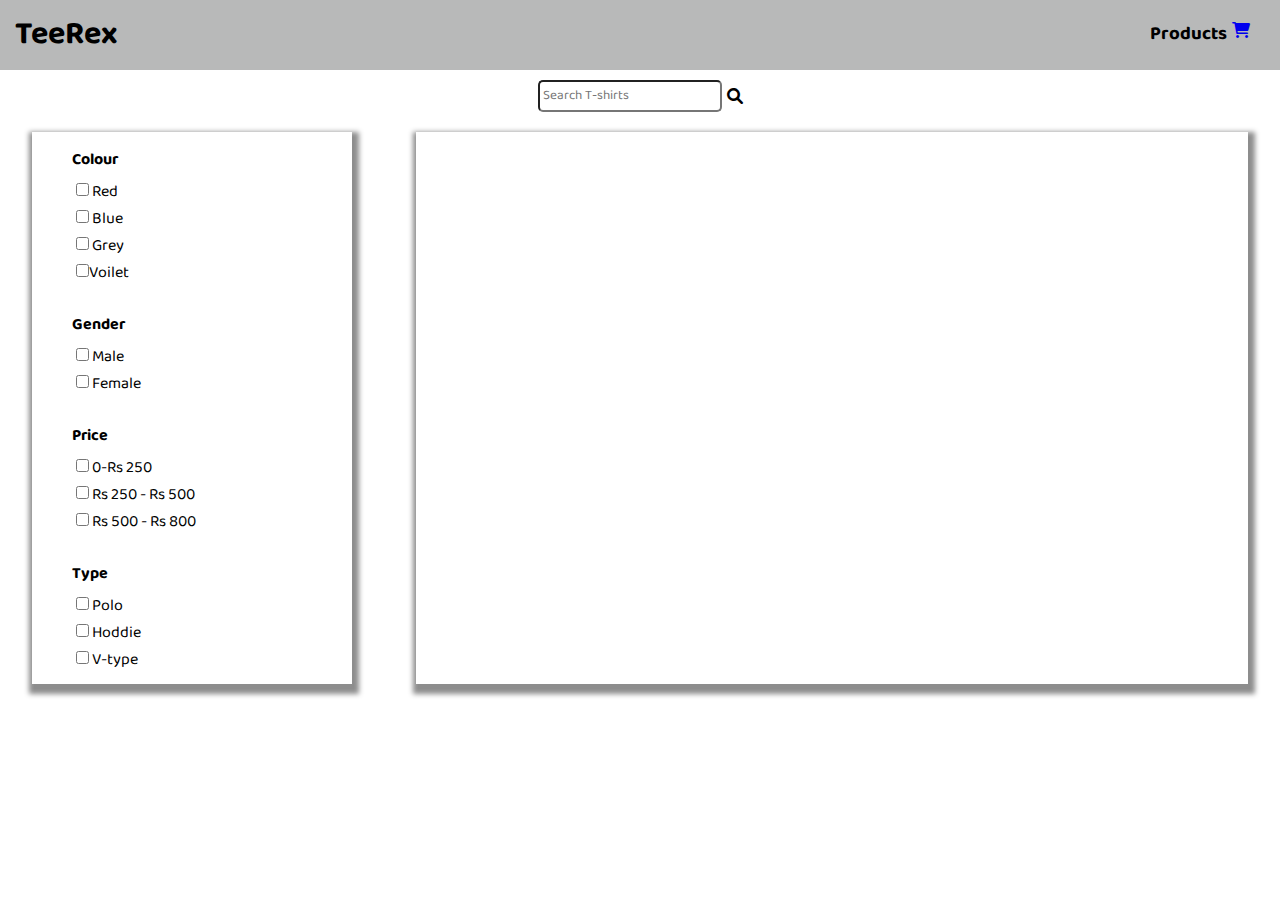
<file: index.htm>
<!DOCTYPE html>
<html lang="en">
  <head>
    <meta charset="UTF-8" />
    <meta http-equiv="X-UA-Compatible" content="IE=edge" />
    <meta name="viewport" content="width=device-width, initial-scale=1.0" />
    <title>TeeRex Store- Geek Trust</title>
    <link rel="stylesheet" href="style.css" />
    <link
      rel="stylesheet"
      href="https://cdnjs.cloudflare.com/ajax/libs/font-awesome/6.1.1/css/all.min.css"
      integrity="sha512-KfkfwYDsLkIlwQp6LFnl8zNdLGxu9YAA1QvwINks4PhcElQSvqcyVLLD9aMhXd13uQjoXtEKNosOWaZqXgel0g=="
      crossorigin="anonymous"
      referrerpolicy="no-referrer"
    />

    <link
      rel="stylesheet"
      href="https://cdnjs.cloudflare.com/ajax/libs/font-awesome/6.0.0/css/all.min.css"
      integrity="sha512-9usAa10IRO0HhonpyAIVpjrylPvoDwiPUiKdWk5t3PyolY1cOd4DSE0Ga+ri4AuTroPR5aQvXU9xC6qOPnzFeg=="
      crossorigin="anonymous"
      referrerpolicy="no-referrer"
    />
  </head>
  <body>
    <section class="intro">
      <h1>TeeRex</h1>

      <div>
        <h3>Products</h3>
        <a href="cart.html" target="_blank"><i class="fa-solid fa-cart-shopping"></i></a>
        
      </div>
    </section>

    <div class="search">
      <input type="text" id="search-r" placeholder="Search T-shirts"  />

      <i class="fa-solid fa-magnifying-glass" onclick="searchResult()"></i>
      <i class="fa-solid fa-filter"></i>
    </div>
    <section class="main-content">
      <div class="box1">
        <div class="filter-box">
          <h4>Colour</h4>
          <input type="checkbox" id="colorf" name="red" value="red"  onclick="filtercolor(value)"/>
          <label >Red</label><br />
          <input type="checkbox" id="colorf" name="blue" value="blue" onclick="filtercolor(value)"  />
          <label >Blue</label><br />
          <input type="checkbox" id="colorf" name="grey" value="grey" onclick="filtercolor(value)" />
          <label >Grey</label><br />
          <input type="checkbox" id="colorf" name="voilet" value="voilet" onclick="filtercolor(value)">Voilet</label><br />
          
        </div>
        <div class="filter-box">
          <h4>Gender</h4>
          <input type="checkbox" id="red" name="red" value="Red"  />
          <label >Male</label><br />
          <input type="checkbox" id="red" name="red" value="Red" />
          <label >Female</label><br />
        </div>
        <div class="filter-box">
          <h4>Price</h4>

          <input type="checkbox" id="red" name="red" value="Red" />
          <label >0-Rs 250</label><br />
          <input type="checkbox" id="red" name="red" value="Red" />
          <label>Rs 250 - Rs 500</label><br />
          <input type="checkbox" id="red" name="red" value="Red" />
          <label >Rs 500 - Rs 800</label><br />
        </div>
        <div class="filter-box">
          <h4>Type</h4>

          <input type="checkbox" id="red" name="red" value="Red" />
          <label>Polo</label><br />
          <input type="checkbox" id="red" name="red" value="Red" />
          <label>Hoddie</label><br />
          <input type="checkbox" id="red" name="red" value="Red" />
          <label>V-type</label><br />
        </div>
      </div>

      <div class="box2" id="box-f">
        <!-- <div class="card">
            <img src="images/sh1.jpg" alt="">

            <div>
            <p>Price</p>
            <button >Add to Cart</button>
            </div>
            

        </div>

        <div class="card">
            <img src="images/sh1.jpg" alt="">

            <div>
            <p>Price</p>
            <button>Add to Cart</button>
            </div>
            

        </div>

        <div class="card">
            <img src="images/sh1.jpg" alt="">

            <div>
            <p>Price</p>
            <button>Add to Cart</button>
            </div>
            

        </div>

        <div class="card">
            <img src="images/sh1.jpg" alt="">

            <div>
            <p>Price</p>
            <button>Add to Cart</button>
            </div>
            

        </div>

        <div class="card">
            <img src="images/sh1.jpg" alt="">

            <div>
            <p>Price</p>
            <button>Add to Cart</button>
            </div>
            

        </div>

        <div class="card">
            <img src="images/sh1.jpg" alt="">

            <div>
            <p>Price</p>
            <button>Add to Cart</button>
            </div>
            

        </div> -->

        
        
      </div>
    </section>
  </body>
  <script src="script.js"></script>
  <script src="cart.js"></script>
</html>
</file>
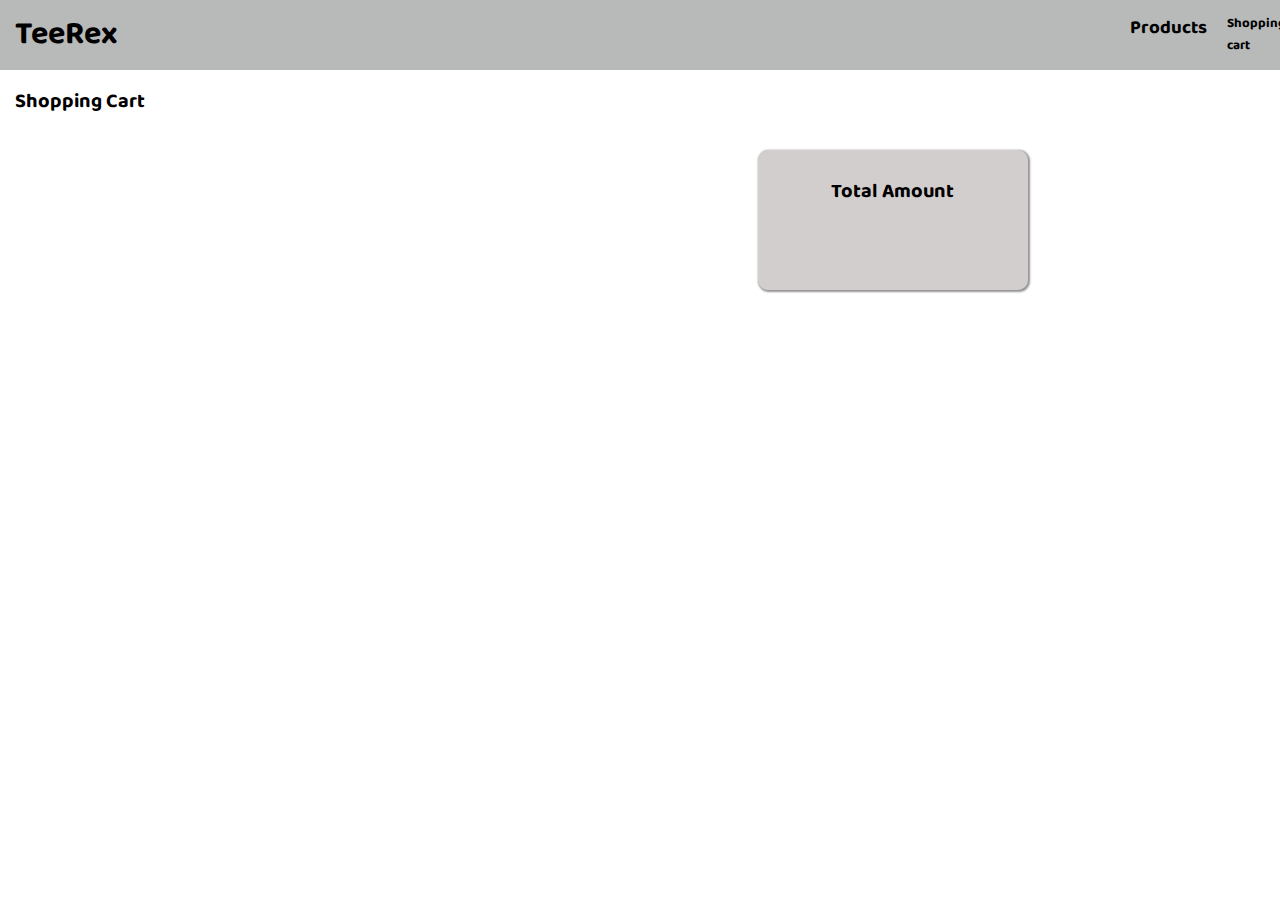
<file: cart.html>
<!DOCTYPE html>
<html lang="en">
<head>
    <meta charset="UTF-8">
    <meta http-equiv="X-UA-Compatible" content="IE=edge">
    <meta name="viewport" content="width=device-width, initial-scale=1.0">
    <title>Shopping Cart</title>
    <link rel="stylesheet" href="style.css">
</head>
<body>
    <section class="intro">
        <h1>TeeRex</h1>
  
        <div id="right-titles">
          <h3>Products</h3>
          <h5>Shopping cart</h5>
          
        </div>
      </section>

      <h2>Shopping Cart</h2>

      <section class="main-content-section">

        <div class="final-cart" id="fin-sec">
        

        </div>

        <div class="final-amt">
          <h2>Total Amount</h2>
          <p id="sum"></p>

          <div>
            
          </div>

        </div>

        
      </section>

     

      

      <!-- <p id="pricechk"></p> -->
  
    
</body>
<script src="cart.js"></script>
<script src="script.js"></script>
</html>
</file>
<file: style.css>
@import url('https://fonts.googleapis.com/css2?family=Baloo+Bhaijaan+2&display=swap');

*{
    padding: 0;
    margin: 0;
    font-family: 'Baloo Bhaijaan 2', cursive;
}

.intro{
    display: flex;
    flex-direction: row;
    width: 100vw;
    height: 70px;
    background-color: rgb(184, 185, 185);
    justify-content: space-between;
    align-items: center;
    
}
.intro h1{
    margin-left: 15px;
}

.intro>div{
    width: 100px;
    display: flex;
    margin-right: 30px;
    justify-content: space-between;
    
}


/* search button */

.search{
    display: flex;
    margin-top: 10px;
    align-items: center;
    justify-content: center;
}

.search .fa-filter{
    display: none;
}
.search>input{
    border-radius: 5px;
    margin-right: 5px;
    padding: 3px;
}
@media(max-width:700px){
    .search .fa-filter{
        display: block;
    }

}


/*style for main content starts here */
.main-content{
    display: flex;
    justify-content: space-around;
    margin-top: 20px;
}

.box1{
    width: 25%;
    height:auto;
    /* border: 2px solid red; */
    box-shadow: 2px 5px 5px 5px rgb(141, 141, 141);
    display: flex;
    flex-direction: column;
   /* justify-content: space-evenly; */
   
    
    
}

.box2{
    width: 65%;
    height: auto;
    /* border: 2px solid black; */
    display: flex;
    flex-wrap: wrap;
    justify-content: space-evenly;
    box-shadow: 2px 5px 5px 5px rgb(141, 141, 141);
}

.card{
    width: 260px;
    height: 280px;
    /* border: 2px solid blue; */
    margin-top: 30px;
    box-shadow: 1px 2px 5px 3px rgb(141, 141, 141);
    background-color: rgb(252, 252, 252);
}
.card img{
    width: 100%;
    height: 215px;
}

.card>div{
    display: flex;
    justify-content: space-between;
    margin-top: -5px;
    margin-left: 10px;
    margin-right: 10px;
    font-size: 20px;
}

#add-to-cart{
    height: 24px;
    margin-top: 4px;
}

@media(max-width:700px){
    .box1{
        display: none;
    }

    .box2{
        width: 100%;
        flex-direction: column;
        flex-wrap: wrap;
        height: 100%;
    }

    .card{
        width: 350px;
        height: 350px;
       margin: auto;
       margin-top: 20px;

    }
}



.filter-box{
    width: 150px;
    height: auto;
    /* border: 2px solid black; */
    margin-left: 30px;
    padding: 10px;
}

.filter-box h4{
    margin-top: 5px;
    margin-bottom: 5px;

}

.filter-box input{
    margin-left: 4px;
}



/* Shopping cart styling */

h2{
    margin: 15px;
    font-size: 20px;
}

#right-titles{
    margin-right: 50px;
    display: flex;
    justify-content: space-around;
}
#right-titles>h3{
margin-right: 20px;
}

.final-selected{
    width: 450px;
    height: 150px;
    /* border: 2px solid red; */
    display: flex;
    justify-content: space-between;
    align-items: center;
    /* margin: 25px; */
    margin-bottom: 1px;
    /* padding: 15px; */
    margin-left: 25px;
    margin-top: 15px;
    padding-left: 10px;
    padding-right: 10px;
    border-radius: 10px;
    background-color: rgb(211, 206, 206);
    box-shadow: 1px 1px 2px 1px rgb(148, 148, 148);


}

.final-selected img{
    width: 120px;
    height: 120px;
    box-shadow: 1px 1px 2px 1px rgb(148, 148, 148);
    border-radius: 5px;
}

.final-cart{
    display: flex;
    flex-direction: column;
}





/* final amount section */

.main-content-section{
    display: flex;
    flex-direction: row;
    justify-content: space-around;
}

.final-amt{
    width: 250px;
    height: 120px;
    box-shadow: 1px 1px 2px 1px rgb(148, 148, 148);
    background-color: rgb(211, 206, 206);
    margin-top: 15px;
    border-radius: 10px;
    text-align: center;
    padding: 10px;
}

@media(max-width:700px){
    
    .main-content-section{
        justify-content: center;
        flex-direction: column;
        align-items: center;
    }

    .final-amt{

        margin: auto;
        margin-top: 25px;
    }

    .final-selected{
        flex-direction: column;
        height: 265px;
        width: 350px;
        padding: 10px;
    }
    .final-selected img{
        width: 150px;
        height: 150px;
    }
    #price{
        text-align: center;
    }
    #right-titles{
        margin-right: 55px;
    }


    
}



/* quantity button */

ul{
    display: flex;
}
ul li{
    text-decoration: none;
    list-style: none;
    
}

li>input{
    width: 20px;
    text-align: center;
}

li>button{
    width: 19px;
}
</file>
